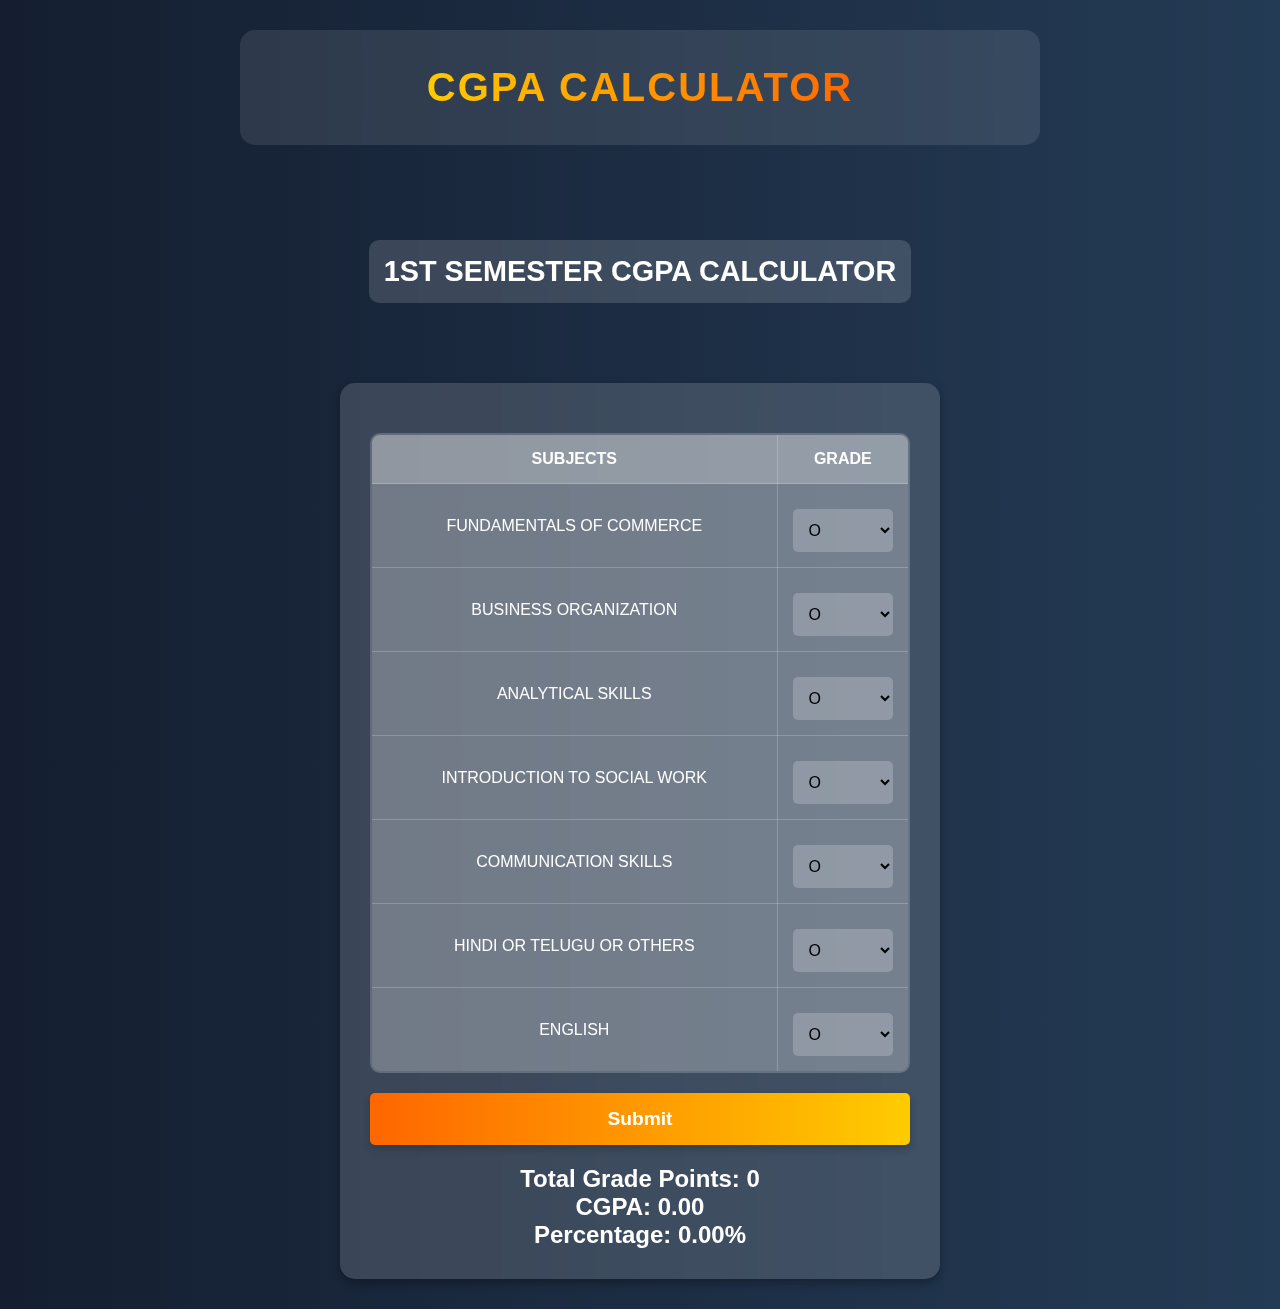
<file: four.html>
<!DOCTYPE html>
<html lang="en">
<head>
    <meta charset="UTF-8">
    <meta name="viewport" content="width=device-width, initial-scale=1.0">
    <title>1ST SEMESTER-CGPA CALCULATOR</title>
    <link rel="stylesheet" href="style.css">
    <link rel="stylesheet" href="one.css">
</head>
<body>
    <div class="top">
        <h1 class="title">CGPA CALCULATOR</h1>
    </div>
    <div class="one-calulation">
        <h1 class="one-calculation-title"> 1ST SEMESTER CGPA CALCULATOR</h1>
    </div>
    <div class="one-calulation-form">
        <form id="cgpa-form">
            <table border="2">
                <tr>
                    <th>SUBJECTS</th>
                    <th>GRADE</th>
                </tr> 
                <tr>
                    <td><label>FUNDAMENTALS OF COMMERCE</label></td>
                    <td>
                        <select class="grade">
                            <option value="10">O</option>
                            <option value="9">A+</option>
                            <option value="8">A</option>
                            <option value="7">B+</option>
                            <option value="6">B</option>
                            <option value="5">C</option>
                            <option value="4">D</option>
                            <option value="0">F</option>
                        </select>
                    </td>
                </tr>      
                <tr>
                    <td><label>BUSINESS ORGANIZATION</label></td>
                    <td>
                        <select class="grade">
                            <option value="10">O</option>
                            <option value="9">A+</option>
                            <option value="8">A</option>
                            <option value="7">B+</option>
                            <option value="6">B</option>
                            <option value="5">C</option>
                            <option value="4">D</option>
                            <option value="0">F</option>
                        </select>
                    </td>
                </tr>
                <tr>
                    <td><label>ANALYTICAL SKILLS</label></td>
                    <td>
                        <select class="grade">
                            <option value="10">O</option>
                            <option value="9">A+</option>
                            <option value="8">A</option>
                            <option value="7">B+</option>
                            <option value="6">B</option>
                            <option value="5">C</option>
                            <option value="4">D</option>
                            <option value="0">F</option>
                        </select>
                    </td>
                </tr>  
                <tr>
                    <td><label>INTRODUCTION TO SOCIAL WORK </label></td>
                    <td>
                        <select class="grade">
                            <option value="10">O</option>
                            <option value="9">A+</option>
                            <option value="8">A</option>
                            <option value="7">B+</option>
                            <option value="6">B</option>
                            <option value="5">C</option>
                            <option value="4">D</option>
                            <option value="0">F</option>
                        </select>
                    </td>
                </tr>  
                <tr>
                    <td><label>COMMUNICATION SKILLS</label></td>
                    <td>
                        <select class="grade">
                            <option value="10">O</option>
                            <option value="9">A+</option>
                            <option value="8">A</option>
                            <option value="7">B+</option>
                            <option value="6">B</option>
                            <option value="5">C</option>
                            <option value="4">D</option>
                            <option value="0">F</option>
                        </select>
                    </td>
                </tr> 
                <tr>
                    <td><label>HINDI OR TELUGU OR OTHERS</label></td>
                    <td>
                        <select class="grade">
                            <option value="10">O</option>
                            <option value="9">A+</option>
                            <option value="8">A</option>
                            <option value="7">B+</option>
                            <option value="6">B</option>
                            <option value="5">C</option>
                            <option value="4">D</option>
                            <option value="0">F</option>
                        </select>
                    </td>
                </tr>  
                <tr>
                    <td><label>ENGLISH</label></td>
                    <td>
                        <select class="grade">
                            <option value="10">O</option>
                            <option value="9">A+</option>
                            <option value="8">A</option>
                            <option value="7">B+</option>
                            <option value="6">B</option>
                            <option value="5">C</option>
                            <option value="4">D</option>
                            <option value="0">F</option>
                        </select>
                    </td>
                </tr> 
               
                
                <!-- Add remaining subjects as needed -->
            </table>
            <button type="button" onclick="calculateCGPA()">Submit</button>
        </form>
        <div>
            <h2 id="result-message"></h2>
            <h2>Total Grade Points: <span id="total-points">0</span></h2>
            <h2>CGPA: <span id="cgpa">0.00</span></h2>
            <h2>Percentage: <span id="percentage">0.00%</span></h2>
        </div>
    </div>

    <script>
    function calculateCGPA() {
        const credits = [4, 4, 2, 2, 2, 3, 3,]; // Example credits
        const grades = document.querySelectorAll(".grade");

        let totalPoints = 0, totalCredits = 0;
        let hasFail = false;

        grades.forEach((select, index) => {
            let gradeValue = parseInt(select.value);
            if (gradeValue === 0) {
                hasFail = true;  // If F is found, set fail condition
            }
            let weight = credits[index];
            totalPoints += gradeValue * weight;
            totalCredits += weight;
        });

        if (hasFail) {
            document.getElementById("result-message").innerText = "Fail";
            document.getElementById("total-points").innerText = "N/A";
            document.getElementById("cgpa").innerText = "N/A";
            document.getElementById("percentage").innerText = "N/A";
            return;  // Stop further execution
        }

        let cgpa = totalPoints / totalCredits;
        let percentage = cgpa * 9.5;

        document.getElementById("result-message").innerText = "Pass";
        document.getElementById("total-points").innerText = totalPoints;
        document.getElementById("cgpa").innerText = cgpa.toFixed(2);
        document.getElementById("percentage").innerText = percentage.toFixed(2) + "%";
    }
</script>
</body>
</html>
</file>
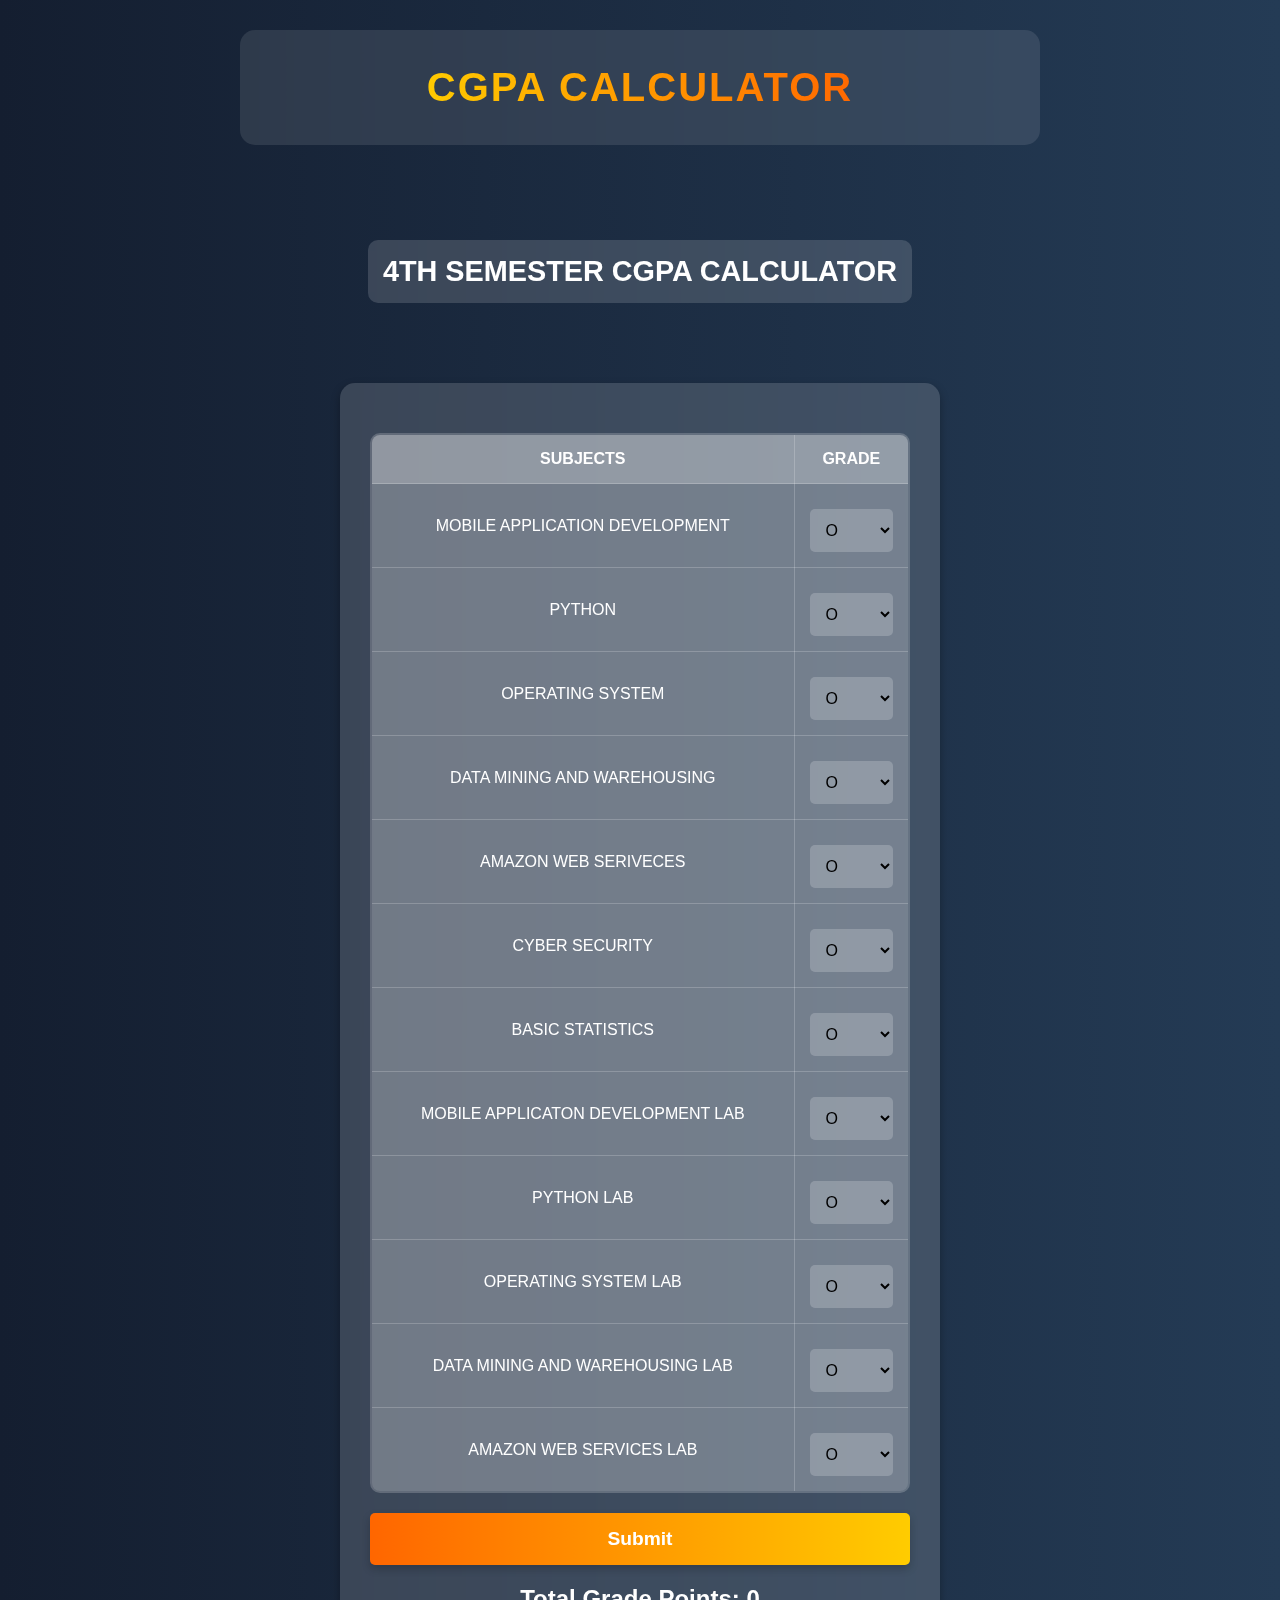
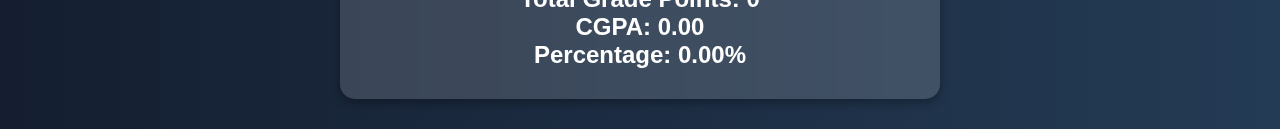
<file: one.html>
<!DOCTYPE html>
<html lang="en">
<head>
    <meta charset="UTF-8">
    <meta name="viewport" content="width=device-width, initial-scale=1.0">
    <title>4TH SEMESTER-CGPA CALCULATOR</title>
    <link rel="stylesheet" href="style.css">
    <link rel="stylesheet" href="one.css">
</head>
<body>
    <div class="top">
        <h1 class="title">CGPA CALCULATOR</h1>
    </div>
    <div class="one-calulation">
        <h1 class="one-calculation-title"> 4TH SEMESTER CGPA CALCULATOR</h1>
    </div>
    <div class="one-calulation-form">
        <form id="cgpa-form">
            <table border="2">
                <tr>
                    <th>SUBJECTS</th>
                    <th>GRADE</th>
                </tr> 
                <tr>
                    <td><label>MOBILE APPLICATION DEVELOPMENT</label></td>
                    <td>
                        <select class="grade">
                            <option value="10">O</option>
                            <option value="9">A+</option>
                            <option value="8">A</option>
                            <option value="7">B+</option>
                            <option value="6">B</option>
                            <option value="5">C</option>
                            <option value="4">D</option>
                            <option value="0">F</option>
                        </select>
                    </td>
                </tr>      
                <tr>
                    <td><label>PYTHON</label></td>
                    <td>
                        <select class="grade">
                            <option value="10">O</option>
                            <option value="9">A+</option>
                            <option value="8">A</option>
                            <option value="7">B+</option>
                            <option value="6">B</option>
                            <option value="5">C</option>
                            <option value="4">D</option>
                            <option value="0">F</option>
                        </select>
                    </td>
                </tr>
                <tr>
                    <td><label>OPERATING SYSTEM</label></td>
                    <td>
                        <select class="grade">
                            <option value="10">O</option>
                            <option value="9">A+</option>
                            <option value="8">A</option>
                            <option value="7">B+</option>
                            <option value="6">B</option>
                            <option value="5">C</option>
                            <option value="4">D</option>
                            <option value="0">F</option>
                        </select>
                    </td>
                </tr>  
                <tr>
                    <td><label>DATA MINING AND WAREHOUSING</label></td>
                    <td>
                        <select class="grade">
                            <option value="10">O</option>
                            <option value="9">A+</option>
                            <option value="8">A</option>
                            <option value="7">B+</option>
                            <option value="6">B</option>
                            <option value="5">C</option>
                            <option value="4">D</option>
                            <option value="0">F</option>
                        </select>
                    </td>
                </tr>  
                <tr>
                    <td><label>AMAZON WEB SERIVECES</label></td>
                    <td>
                        <select class="grade">
                            <option value="10">O</option>
                            <option value="9">A+</option>
                            <option value="8">A</option>
                            <option value="7">B+</option>
                            <option value="6">B</option>
                            <option value="5">C</option>
                            <option value="4">D</option>
                            <option value="0">F</option>
                        </select>
                    </td>
                </tr> 
                <tr>
                    <td><label>CYBER SECURITY</label></td>
                    <td>
                        <select class="grade">
                            <option value="10">O</option>
                            <option value="9">A+</option>
                            <option value="8">A</option>
                            <option value="7">B+</option>
                            <option value="6">B</option>
                            <option value="5">C</option>
                            <option value="4">D</option>
                            <option value="0">F</option>
                        </select>
                    </td>
                </tr>  
                <tr>
                    <td><label>BASIC STATISTICS</label></td>
                    <td>
                        <select class="grade">
                            <option value="10">O</option>
                            <option value="9">A+</option>
                            <option value="8">A</option>
                            <option value="7">B+</option>
                            <option value="6">B</option>
                            <option value="5">C</option>
                            <option value="4">D</option>
                            <option value="0">F</option>
                        </select>
                    </td>
                </tr>  
                <tr>
                    <td><label>MOBILE APPLICATON DEVELOPMENT LAB</label></td>
                    <td>
                        <select class="grade">
                            <option value="10">O</option>
                            <option value="9">A+</option>
                            <option value="8">A</option>
                            <option value="7">B+</option>
                            <option value="6">B</option>
                            <option value="5">C</option>
                            <option value="4">D</option>
                            <option value="0">F</option>
                        </select>
                    </td>
                </tr>  
                <tr>
                    <td><label>PYTHON LAB</label></td>
                    <td>
                        <select class="grade">
                            <option value="10">O</option>
                            <option value="9">A+</option>
                            <option value="8">A</option>
                            <option value="7">B+</option>
                            <option value="6">B</option>
                            <option value="5">C</option>
                            <option value="4">D</option>
                            <option value="0">F</option>
                        </select>
                    </td>
                </tr>  
                <tr>
                    <td><label>OPERATING SYSTEM LAB</label></td>
                    <td>
                        <select class="grade">
                            <option value="10">O</option>
                            <option value="9">A+</option>
                            <option value="8">A</option>
                            <option value="7">B+</option>
                            <option value="6">B</option>
                            <option value="5">C</option>
                            <option value="4">D</option>
                            <option value="0">F</option>
                        </select>
                    </td>
                </tr>  
                <tr>
                    <td><label>DATA MINING AND WAREHOUSING LAB</label></td>
                    <td>
                        <select class="grade">
                            <option value="10">O</option>
                            <option value="9">A+</option>
                            <option value="8">A</option>
                            <option value="7">B+</option>
                            <option value="6">B</option>
                            <option value="5">C</option>
                            <option value="4">D</option>
                            <option value="0">F</option>
                        </select>
                    </td>
                </tr>  
                <tr>
                    <td><label>AMAZON WEB SERVICES LAB</label></td>
                    <td>
                        <select class="grade">
                            <option value="10">O</option>
                            <option value="9">A+</option>
                            <option value="8">A</option>
                            <option value="7">B+</option>
                            <option value="6">B</option>
                            <option value="5">C</option>
                            <option value="4">D</option>
                            <option value="0">F</option>
                        </select>
                    </td>
                </tr>  
                
                <!-- Add remaining subjects as needed -->
            </table>
            <button type="button" onclick="calculateCGPA()">Submit</button>
        </form>
        <div>
            <h2 id="result-message"></h2>
            <h2>Total Grade Points: <span id="total-points">0</span></h2>
            <h2>CGPA: <span id="cgpa">0.00</span></h2>
            <h2>Percentage: <span id="percentage">0.00%</span></h2>
        </div>
    </div>

    <script>
    function calculateCGPA() {
        const credits = [3, 3, 3, 3, 3, 2, 2, 1, 1, 1, 1, 1]; // Example credits
        const grades = document.querySelectorAll(".grade");

        let totalPoints = 0, totalCredits = 0;
        let hasFail = false;

        grades.forEach((select, index) => {
            let gradeValue = parseInt(select.value);
            if (gradeValue === 0) {
                hasFail = true;  // If F is found, set fail condition
            }
            let weight = credits[index];
            totalPoints += gradeValue * weight;
            totalCredits += weight;
        });

        if (hasFail) {
            document.getElementById("result-message").innerText = "Fail";
            document.getElementById("total-points").innerText = "N/A";
            document.getElementById("cgpa").innerText = "N/A";
            document.getElementById("percentage").innerText = "N/A";
            return;  // Stop further execution
        }

        let cgpa = totalPoints / totalCredits;
        let percentage = cgpa * 9.5;

        document.getElementById("result-message").innerText = "Pass";
        document.getElementById("total-points").innerText = totalPoints;
        document.getElementById("cgpa").innerText = cgpa.toFixed(2);
        document.getElementById("percentage").innerText = percentage.toFixed(2) + "%";
    }
</script>
</body>
</html>
</file>
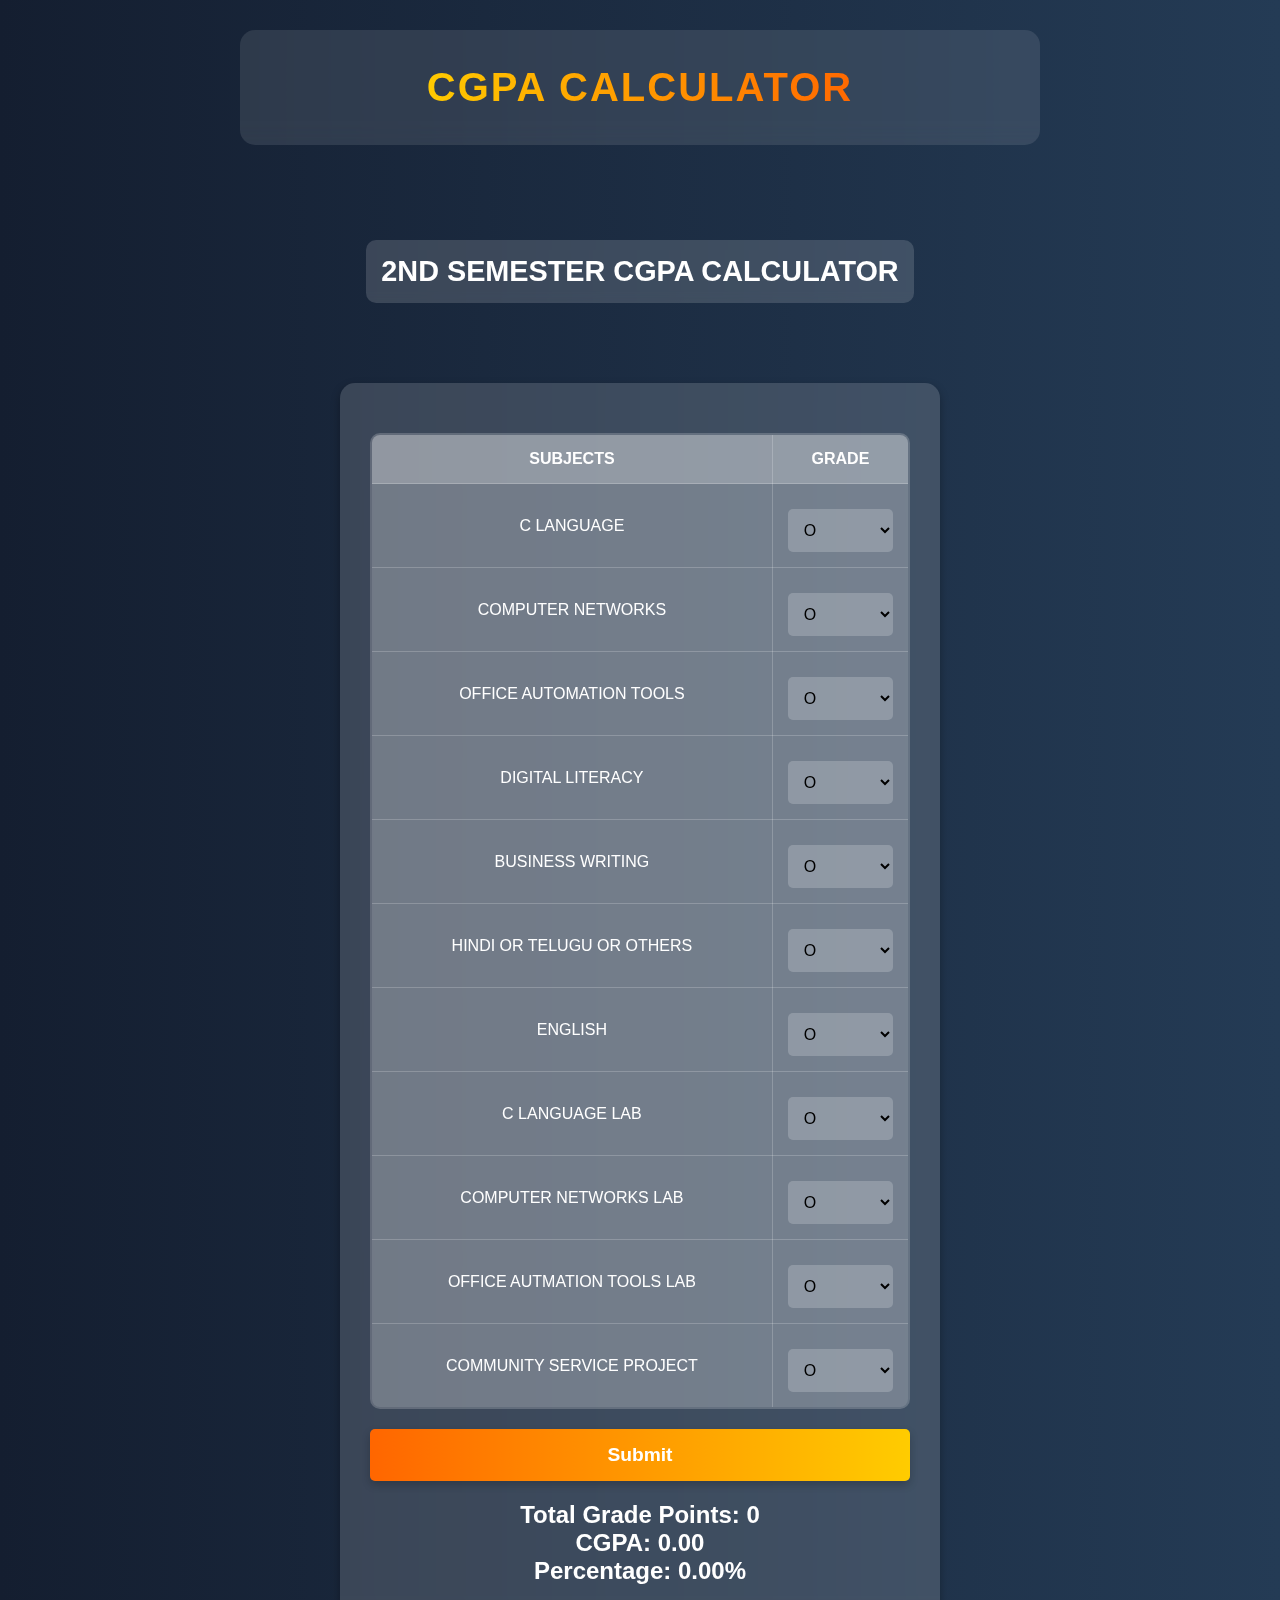
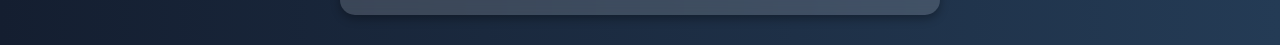
<file: three.html>
<!DOCTYPE html>
<html lang="en">
<head>
    <meta charset="UTF-8">
    <meta name="viewport" content="width=device-width, initial-scale=1.0">
    <title>2ND SEMESTER-CGPA CALCULATOR</title>
    <link rel="stylesheet" href="style.css">
    <link rel="stylesheet" href="one.css">
</head>
<body>
    <div class="top">
        <h1 class="title">CGPA CALCULATOR</h1>
    </div>
    <div class="one-calulation">
        <h1 class="one-calculation-title"> 2ND SEMESTER CGPA CALCULATOR</h1>
    </div>
    <div class="one-calulation-form">
        <form id="cgpa-form">
            <table border="2">
                <tr>
                    <th>SUBJECTS</th>
                    <th>GRADE</th>
                </tr> 
                <tr>
                    <td><label>C LANGUAGE</label></td>
                    <td>
                        <select class="grade">
                            <option value="10">O</option>
                            <option value="9">A+</option>
                            <option value="8">A</option>
                            <option value="7">B+</option>
                            <option value="6">B</option>
                            <option value="5">C</option>
                            <option value="4">D</option>
                            <option value="0">F</option>
                        </select>
                    </td>
                </tr>      
                <tr>
                    <td><label>COMPUTER NETWORKS</label></td>
                    <td>
                        <select class="grade">
                            <option value="10">O</option>
                            <option value="9">A+</option>
                            <option value="8">A</option>
                            <option value="7">B+</option>
                            <option value="6">B</option>
                            <option value="5">C</option>
                            <option value="4">D</option>
                            <option value="0">F</option>
                        </select>
                    </td>
                </tr>
                <tr>
                    <td><label>OFFICE AUTOMATION TOOLS</label></td>
                    <td>
                        <select class="grade">
                            <option value="10">O</option>
                            <option value="9">A+</option>
                            <option value="8">A</option>
                            <option value="7">B+</option>
                            <option value="6">B</option>
                            <option value="5">C</option>
                            <option value="4">D</option>
                            <option value="0">F</option>
                        </select>
                    </td>
                </tr>  
                <tr>
                    <td><label>DIGITAL LITERACY </label></td>
                    <td>
                        <select class="grade">
                            <option value="10">O</option>
                            <option value="9">A+</option>
                            <option value="8">A</option>
                            <option value="7">B+</option>
                            <option value="6">B</option>
                            <option value="5">C</option>
                            <option value="4">D</option>
                            <option value="0">F</option>
                        </select>
                    </td>
                </tr>  
                <tr>
                    <td><label>BUSINESS WRITING</label></td>
                    <td>
                        <select class="grade">
                            <option value="10">O</option>
                            <option value="9">A+</option>
                            <option value="8">A</option>
                            <option value="7">B+</option>
                            <option value="6">B</option>
                            <option value="5">C</option>
                            <option value="4">D</option>
                            <option value="0">F</option>
                        </select>
                    </td>
                </tr> 
                <tr>
                    <td><label>HINDI OR TELUGU OR OTHERS</label></td>
                    <td>
                        <select class="grade">
                            <option value="10">O</option>
                            <option value="9">A+</option>
                            <option value="8">A</option>
                            <option value="7">B+</option>
                            <option value="6">B</option>
                            <option value="5">C</option>
                            <option value="4">D</option>
                            <option value="0">F</option>
                        </select>
                    </td>
                </tr>  
                <tr>
                    <td><label>ENGLISH</label></td>
                    <td>
                        <select class="grade">
                            <option value="10">O</option>
                            <option value="9">A+</option>
                            <option value="8">A</option>
                            <option value="7">B+</option>
                            <option value="6">B</option>
                            <option value="5">C</option>
                            <option value="4">D</option>
                            <option value="0">F</option>
                        </select>
                    </td>
                </tr>  
                <tr>
                    <td><label>C LANGUAGE  LAB</label></td>
                    <td>
                        <select class="grade">
                            <option value="10">O</option>
                            <option value="9">A+</option>
                            <option value="8">A</option>
                            <option value="7">B+</option>
                            <option value="6">B</option>
                            <option value="5">C</option>
                            <option value="4">D</option>
                            <option value="0">F</option>
                        </select>
                    </td>
                </tr>  
                <tr>
                    <td><label>COMPUTER NETWORKS  LAB</label></td>
                    <td>
                        <select class="grade">
                            <option value="10">O</option>
                            <option value="9">A+</option>
                            <option value="8">A</option>
                            <option value="7">B+</option>
                            <option value="6">B</option>
                            <option value="5">C</option>
                            <option value="4">D</option>
                            <option value="0">F</option>
                        </select>
                    </td>
                </tr>  
                <tr>
                    <td><label>OFFICE AUTMATION TOOLS LAB</label></td>
                    <td>
                        <select class="grade">
                            <option value="10">O</option>
                            <option value="9">A+</option>
                            <option value="8">A</option>
                            <option value="7">B+</option>
                            <option value="6">B</option>
                            <option value="5">C</option>
                            <option value="4">D</option>
                            <option value="0">F</option>
                        </select>
                    </td>
                </tr>  
                                <tr>
                    <td><label>COMMUNITY SERVICE PROJECT</label></td>
                    <td>
                        <select class="grade">
                            <option value="10">O</option>
                            <option value="9">A+</option>
                            <option value="8">A</option>
                            <option value="7">B+</option>
                            <option value="6">B</option>
                            <option value="5">C</option>
                            <option value="4">D</option>
                            <option value="0">F</option>
                        </select>
                    </td>
                </tr>  
               
                
                <!-- Add remaining subjects as needed -->
            </table>
            <button type="button" onclick="calculateCGPA()">Submit</button>
        </form>
        <div>
            <h2 id="result-message"></h2>
            <h2>Total Grade Points: <span id="total-points">0</span></h2>
            <h2>CGPA: <span id="cgpa">0.00</span></h2>
            <h2>Percentage: <span id="percentage">0.00%</span></h2>
        </div>
    </div>

    <script>
    function calculateCGPA() {
        const credits = [3, 3, 3, 2, 2, 3, 3, 1, 1, 1, 4]; // Example credits
        const grades = document.querySelectorAll(".grade");

        let totalPoints = 0, totalCredits = 0;
        let hasFail = false;

        grades.forEach((select, index) => {
            let gradeValue = parseInt(select.value);
            if (gradeValue === 0) {
                hasFail = true;  // If F is found, set fail condition
            }
            let weight = credits[index];
            totalPoints += gradeValue * weight;
            totalCredits += weight;
        });

        if (hasFail) {
            document.getElementById("result-message").innerText = "Fail";
            document.getElementById("total-points").innerText = "N/A";
            document.getElementById("cgpa").innerText = "N/A";
            document.getElementById("percentage").innerText = "N/A";
            return;  // Stop further execution
        }

        let cgpa = totalPoints / totalCredits;
        let percentage = cgpa * 9.5;

        document.getElementById("result-message").innerText = "Pass";
        document.getElementById("total-points").innerText = totalPoints;
        document.getElementById("cgpa").innerText = cgpa.toFixed(2);
        document.getElementById("percentage").innerText = percentage.toFixed(2) + "%";
    }
</script>
</body>
</html>
</file>
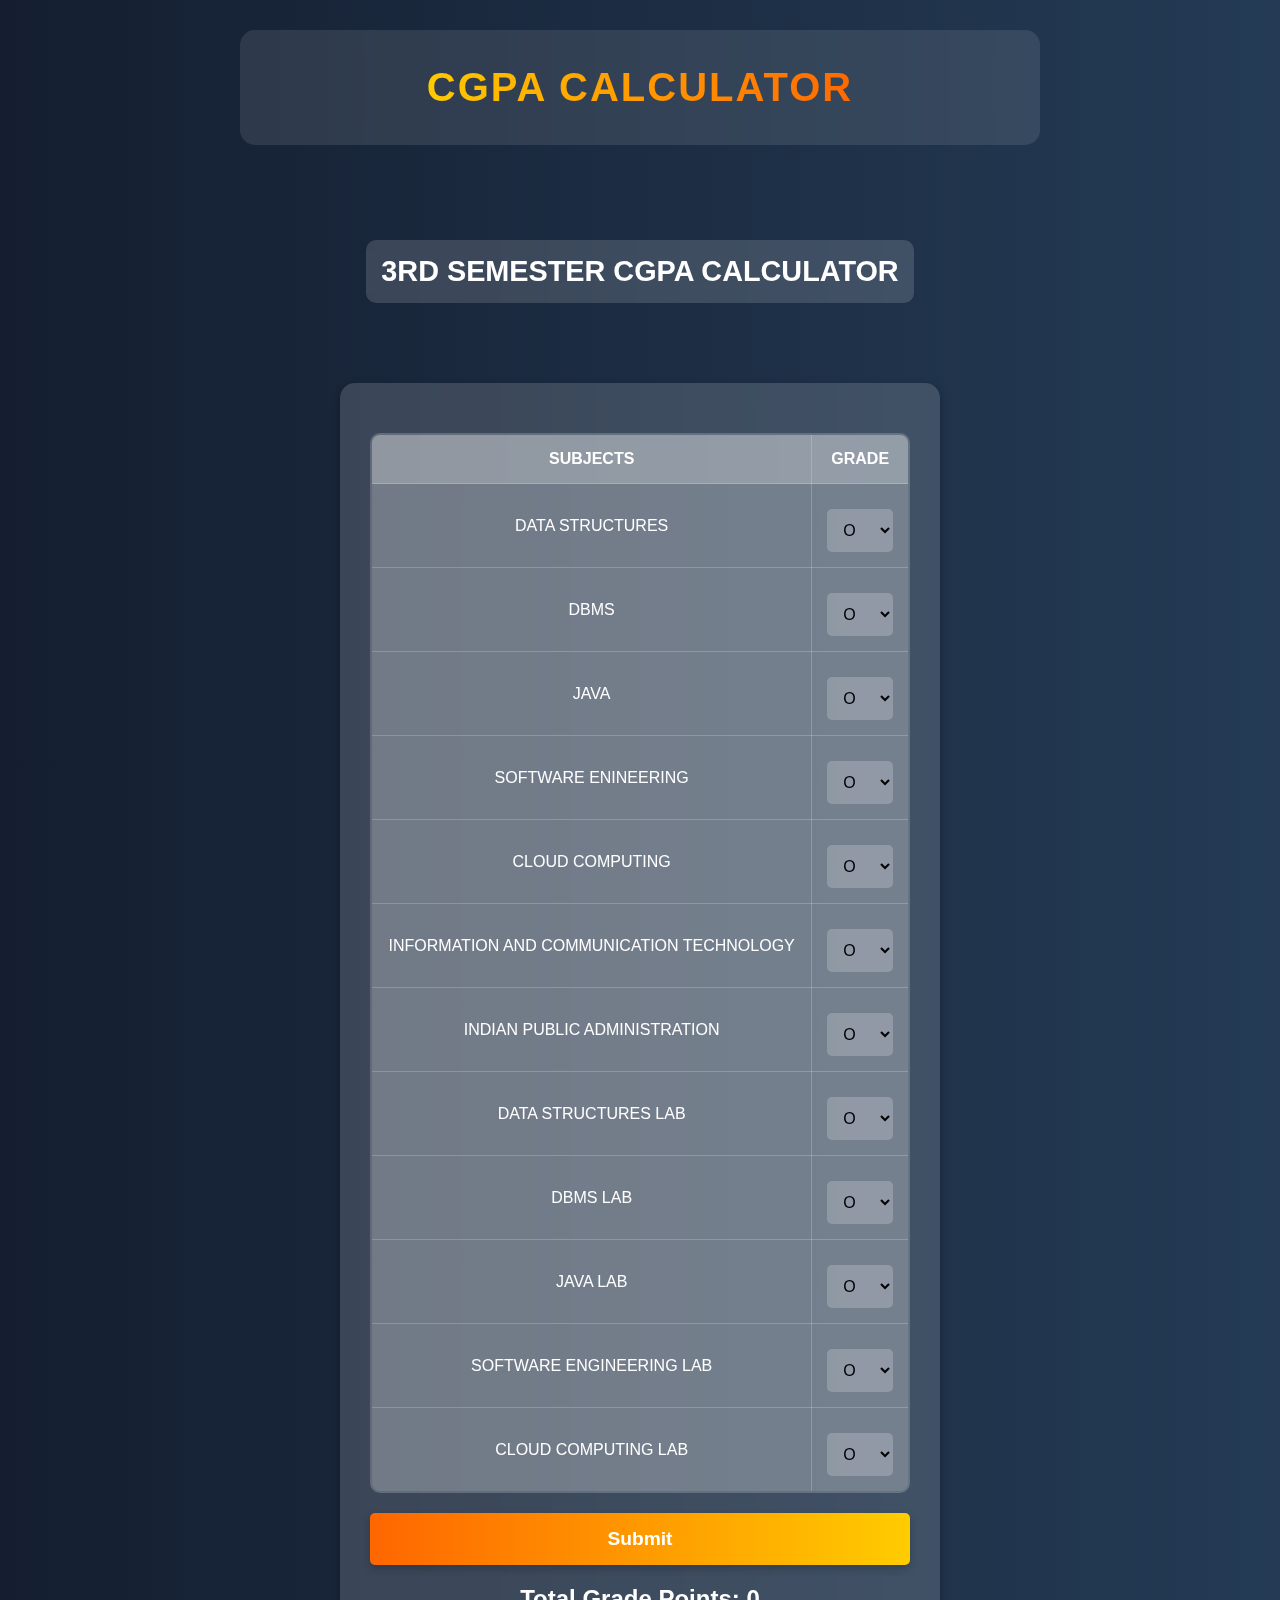
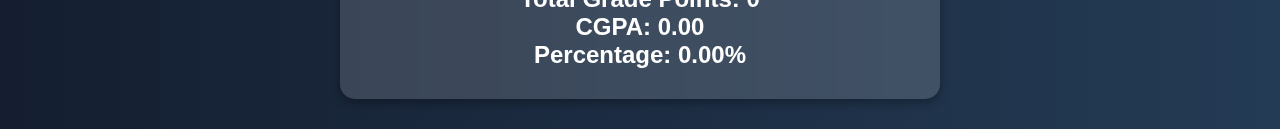
<file: two.html>
<!DOCTYPE html>
<html lang="en">
<head>
    <meta charset="UTF-8">
    <meta name="viewport" content="width=device-width, initial-scale=1.0">
    <title>3RD SEMESTER-CGPA CALCULATOR</title>
    <link rel="stylesheet" href="style.css">
    <link rel="stylesheet" href="one.css">
</head>
<body>
    <div class="top">
        <h1 class="title">CGPA CALCULATOR</h1>
    </div>
    <div class="one-calulation">
        <h1 class="one-calculation-title"> 3RD SEMESTER CGPA CALCULATOR</h1>
    </div>
    <div class="one-calulation-form">
        <form id="cgpa-form">
            <table border="2">
                <tr>
                    <th>SUBJECTS</th>
                    <th>GRADE</th>
                </tr> 
                <tr>
                    <td><label>DATA STRUCTURES</label></td>
                    <td>
                        <select class="grade">
                            <option value="10">O</option>
                            <option value="9">A+</option>
                            <option value="8">A</option>
                            <option value="7">B+</option>
                            <option value="6">B</option>
                            <option value="5">C</option>
                            <option value="4">D</option>
                            <option value="0">F</option>
                        </select>
                    </td>
                </tr>      
                <tr>
                    <td><label>DBMS</label></td>
                    <td>
                        <select class="grade">
                            <option value="10">O</option>
                            <option value="9">A+</option>
                            <option value="8">A</option>
                            <option value="7">B+</option>
                            <option value="6">B</option>
                            <option value="5">C</option>
                            <option value="4">D</option>
                            <option value="0">F</option>
                        </select>
                    </td>
                </tr>
                <tr>
                    <td><label>JAVA</label></td>
                    <td>
                        <select class="grade">
                            <option value="10">O</option>
                            <option value="9">A+</option>
                            <option value="8">A</option>
                            <option value="7">B+</option>
                            <option value="6">B</option>
                            <option value="5">C</option>
                            <option value="4">D</option>
                            <option value="0">F</option>
                        </select>
                    </td>
                </tr>  
                <tr>
                    <td><label>SOFTWARE ENINEERING</label></td>
                    <td>
                        <select class="grade">
                            <option value="10">O</option>
                            <option value="9">A+</option>
                            <option value="8">A</option>
                            <option value="7">B+</option>
                            <option value="6">B</option>
                            <option value="5">C</option>
                            <option value="4">D</option>
                            <option value="0">F</option>
                        </select>
                    </td>
                </tr>  
                <tr>
                    <td><label>CLOUD COMPUTING</label></td>
                    <td>
                        <select class="grade">
                            <option value="10">O</option>
                            <option value="9">A+</option>
                            <option value="8">A</option>
                            <option value="7">B+</option>
                            <option value="6">B</option>
                            <option value="5">C</option>
                            <option value="4">D</option>
                            <option value="0">F</option>
                        </select>
                    </td>
                </tr> 
                <tr>
                    <td><label>INFORMATION AND COMMUNICATION TECHNOLOGY</label></td>
                    <td>
                        <select class="grade">
                            <option value="10">O</option>
                            <option value="9">A+</option>
                            <option value="8">A</option>
                            <option value="7">B+</option>
                            <option value="6">B</option>
                            <option value="5">C</option>
                            <option value="4">D</option>
                            <option value="0">F</option>
                        </select>
                    </td>
                </tr>  
                <tr>
                    <td><label>INDIAN PUBLIC ADMINISTRATION</label></td>
                    <td>
                        <select class="grade">
                            <option value="10">O</option>
                            <option value="9">A+</option>
                            <option value="8">A</option>
                            <option value="7">B+</option>
                            <option value="6">B</option>
                            <option value="5">C</option>
                            <option value="4">D</option>
                            <option value="0">F</option>
                        </select>
                    </td>
                </tr>  
                <tr>
                    <td><label>DATA STRUCTURES LAB</label></td>
                    <td>
                        <select class="grade">
                            <option value="10">O</option>
                            <option value="9">A+</option>
                            <option value="8">A</option>
                            <option value="7">B+</option>
                            <option value="6">B</option>
                            <option value="5">C</option>
                            <option value="4">D</option>
                            <option value="0">F</option>
                        </select>
                    </td>
                </tr>  
                <tr>
                    <td><label>DBMS LAB</label></td>
                    <td>
                        <select class="grade">
                            <option value="10">O</option>
                            <option value="9">A+</option>
                            <option value="8">A</option>
                            <option value="7">B+</option>
                            <option value="6">B</option>
                            <option value="5">C</option>
                            <option value="4">D</option>
                            <option value="0">F</option>
                        </select>
                    </td>
                </tr>  
                <tr>
                    <td><label>JAVA LAB</label></td>
                    <td>
                        <select class="grade">
                            <option value="10">O</option>
                            <option value="9">A+</option>
                            <option value="8">A</option>
                            <option value="7">B+</option>
                            <option value="6">B</option>
                            <option value="5">C</option>
                            <option value="4">D</option>
                            <option value="0">F</option>
                        </select>
                    </td>
                </tr>  
                <tr>
                    <td><label> SOFTWARE ENGINEERING  LAB</label></td>
                    <td>
                        <select class="grade">
                            <option value="10">O</option>
                            <option value="9">A+</option>
                            <option value="8">A</option>
                            <option value="7">B+</option>
                            <option value="6">B</option>
                            <option value="5">C</option>
                            <option value="4">D</option>
                            <option value="0">F</option>
                        </select>
                    </td>
                </tr>  
                <tr>
                    <td><label>CLOUD COMPUTING LAB</label></td>
                    <td>
                        <select class="grade">
                            <option value="10">O</option>
                            <option value="9">A+</option>
                            <option value="8">A</option>
                            <option value="7">B+</option>
                            <option value="6">B</option>
                            <option value="5">C</option>
                            <option value="4">D</option>
                            <option value="0">F</option>
                        </select>
                    </td>
                </tr>  
                
                <!-- Add remaining subjects as needed -->
            </table>
            <button type="button" onclick="calculateCGPA()">Submit</button>
        </form>
        <div>
            <h2 id="result-message"></h2>
            <h2>Total Grade Points: <span id="total-points">0</span></h2>
            <h2>CGPA: <span id="cgpa">0.00</span></h2>
            <h2>Percentage: <span id="percentage">0.00%</span></h2>
        </div>
    </div>

    <script>
    function calculateCGPA() {
        const credits = [3, 3, 3, 3, 3, 2, 2, 1, 1, 1, 1, 1]; // Example credits
        const grades = document.querySelectorAll(".grade");

        let totalPoints = 0, totalCredits = 0;
        let hasFail = false;

        grades.forEach((select, index) => {
            let gradeValue = parseInt(select.value);
            if (gradeValue === 0) {
                hasFail = true;  // If F is found, set fail condition
            }
            let weight = credits[index];
            totalPoints += gradeValue * weight;
            totalCredits += weight;
        });

        if (hasFail) {
            document.getElementById("result-message").innerText = "Fail";
            document.getElementById("total-points").innerText = "N/A";
            document.getElementById("cgpa").innerText = "N/A";
            document.getElementById("percentage").innerText = "N/A";
            return;  // Stop further execution
        }

        let cgpa = totalPoints / totalCredits;
        let percentage = cgpa * 9.5;

        document.getElementById("result-message").innerText = "Pass";
        document.getElementById("total-points").innerText = totalPoints;
        document.getElementById("cgpa").innerText = cgpa.toFixed(2);
        document.getElementById("percentage").innerText = percentage.toFixed(2) + "%";
    }
</script>
</body>
</html>
</file>
<file: style.css>
/* ---- General Page Styling ---- */
* {
    margin: 0;
    padding: 0;
    box-sizing: border-box;
    font-family: "Poppins", sans-serif;
}

body {
    background: linear-gradient(to right, #141E30, #243B55);
    color: white;
    text-align: center;
    min-height: 100vh;
    display: flex;
    flex-direction: column;
    align-items: center;
    justify-content: center;
}

/* ---- Header Section ---- */
.top {
    display: flex;
    align-items: center;
    justify-content: center;
    gap: 15px;
    padding: 20px;
    background: rgba(255, 255, 255, 0.1);
    backdrop-filter: blur(10px);
    border-radius: 15px;
    width: 90%;
    max-width: 1000px;
    margin-bottom: 30px;
    animation: fadeIn 1.5s ease-in-out;
}

.logo {
    width: 80px;
    height: 80px;
    border-radius: 50%;
    transition: transform 0.3s;
}

.logo:hover {
    transform: scale(1.1);
}

.title {
    font-size: 2.5em;
    font-weight: bold;
    text-transform: uppercase;
    letter-spacing: 2px;
    background: linear-gradient(to right, #ffcc00, #ff6600);
    -webkit-background-clip: text;
    color: transparent;
}

/* ---- Semester Boxes ---- */
.sems-container {
    display: flex;
    flex-wrap: wrap;
    justify-content: center;
    gap: 20px;
    padding: 20px;
    width: 90%;
    max-width: 1000px;
}

.sems-box {
    width: fit-content;
    height: fit-content;
    display: flex;
    align-items: center;
    justify-content: center;
    background: rgba(255, 255, 255, 0.15);
    backdrop-filter: blur(8px);
    color: white;
    font-size: 1.5em;
    font-weight: bold;
    border-radius: 15px;
    box-shadow: 0 4px 8px rgba(0, 0, 0, 0.4);
    text-decoration: none;
    transition: transform 0.3s ease, background 0.3s;
    padding: 15px;
}

.sems-box:hover {
    transform: translateY(-8px);
    background: rgba(255, 255, 255, 0.3);
    box-shadow: 0 10px 15px rgba(255, 255, 255, 0.3);
    color: #141E30;
}
.sems-box h1{
    font-size: 30px;
    font-family: 'Gill Sans', 'Gill Sans MT', Calibri, 'Trebuchet MS', sans-serif;
}
/* ---- Responsive Design ---- */
@media (max-width: 768px) {
    .top {
        display: flex;
       margin-top: 25px;
        text-align: center;
        padding: 15px;
    }
    
    .title {
        font-size: 2em;
    }

    .sems-container {
        flex-direction: column;
        align-items: center;
    }

    .sems-box {
        width: 90%;
    }
}

/* ---- Animations ---- */
@keyframes fadeIn {
    from {
        opacity: 0;
        transform: translateY(-20px);
    }
    to {
        opacity: 1;
        transform: translateY(0);
    }
}
</file>
<file: one.css>
/* ---- General Page Styling ---- */
* {
    margin: 0;
    padding: 0;
    box-sizing: border-box;
    font-family: 'Poppins', sans-serif;
}

body {
    background: linear-gradient(to right, #141E30, #243B55);
    color: white;
    text-align: center;
    min-height: 100vh;
    display: flex;
    flex-direction: column;
    align-items: center;
    justify-content: center;
    padding: 30px; /* More padding for better spacing */
    gap: 30px; /* Increased gap between sections */
}

/* ---- Header Section ---- */
.top {
    display: flex;
    align-items: center;
    justify-content: center;
    gap: 30px; /* More space between logo and title */
    padding: 25px;
    background: rgba(255, 255, 255, 0.1);
    backdrop-filter: blur(10px);
    border-radius: 15px;
    width: 90%;
    max-width: 800px;
    animation: fadeIn 1.5s ease-in-out;
    margin-bottom: 20px; /* Added margin below */
}

.title {
    font-size: 2.5em;
    font-weight: bold;
    text-transform: uppercase;
    letter-spacing: 2px;
    background: linear-gradient(to right, #ffcc00, #ff6600);
    -webkit-background-clip: text;
    color: transparent;
    padding: 10px;
}

/* ---- Calculator Box ---- */
.one-calulation {
    margin-top: 30px;
    text-align: center;
    padding: 15px; /* Added padding */
}

.one-calculation-title {
    font-size: 1.8rem;
    font-weight: bold;
    color: white;
    text-transform: uppercase;
    background: rgba(255, 255, 255, 0.15);
    padding: 15px;
    border-radius: 10px;
    display: inline-block;
    backdrop-filter: blur(5px);
    animation: fadeIn 1.5s ease-in-out;
    margin-bottom: 15px; /* Added margin below */
}

/* ---- Form Section ---- */
.one-calulation-form {
    background: rgba(255, 255, 255, 0.15);
    padding: 30px; /* More padding for spacing */
    border-radius: 15px;
    box-shadow: 0px 4px 10px rgba(0, 0, 0, 0.3);
    margin-top: 20px;
    width: 90%;
    max-width: 600px;
    backdrop-filter: blur(8px);
    animation: fadeInUp 1s ease-in-out;
    display: flex;
    flex-direction: column;
    gap: 20px; /* Increased gap between form elements */
}

/* ---- Table Styling ---- */
table {
    width: 100%;
    border-collapse: collapse;
    margin-top: 20px;
    background: rgba(255, 255, 255, 0.2);
    border-radius: 10px;
    overflow: hidden;
    padding: 10px; /* Added padding */
}

th, td {
    border: 1px solid rgba(255, 255, 255, 0.2);
    padding: 15px;
    text-align: center;
    color: white;
}

th {
    background: rgba(255, 255, 255, 0.3);
    font-weight: bold;
}

td {
    background: rgba(255, 255, 255, 0.1);
}

/* ---- Dropdown (Select) Styling ---- */
select {
    width: 100%;
    padding: 12px;
    border: none;
    border-radius: 5px;
    background: rgba(255, 255, 255, 0.2);
    color: black;
    font-size: 1rem;
    cursor: pointer;
    transition: 0.3s ease-in-out;
    margin-top: 10px; /* Added margin above */
}

select:hover {
    background: rgba(255, 255, 255, 0.3);
}

/* ---- CGPA Display ---- */
#cgpa-result {
    
    text-align: center;
    font-size: 1.5rem;
    font-weight: bold;
    color: #ffcc00;
    margin-top: 40px; /* More spacing */
    padding: 10px;
}

/* ---- Submit Button ---- */
button {
    display: block;
    width: 100%;
    padding: 15px; /* Increased padding */
    font-size: 1.2rem;
    color: white;
    background: linear-gradient(to right, #ff6600, #ffcc00);
    border: none;
    border-radius: 5px;
    cursor: pointer;
    margin-top: 20px; /* Increased margin */
    transition: 0.3s ease-in-out;
    font-weight: bold;
    box-shadow: 0 4px 8px rgba(0, 0, 0, 0.2);
}

button:hover {
    background: linear-gradient(to right, #ffcc00, #ff6600);
    transform: translateY(-3px);
    box-shadow: 0 10px 15px rgba(255, 204, 0, 0.3);
}

/* ---- Responsive Design ---- */
@media (max-width: 768px) {
    .top {
        flex-direction: column;
        text-align: center;
        padding: 20px;
        gap: 15px; /* Adjusted spacing */
    }

    .title {
        font-size: 2em;
    }

    .one-calulation-form {
        width: 100%;
        padding: 20px; /* Adjusted for small screens */
        gap: 15px;
    }
}

/* ---- Animations ---- */
@keyframes fadeIn {
    from {
        opacity: 0;
        transform: translateY(-20px);
    }
    to {
        opacity: 1;
        transform: translateY(0);
    }
}

@keyframes fadeInUp {
    from {
        opacity: 0;
        transform: translateY(30px);
    }
    to {
        opacity: 1;
        transform: translateY(0);
    }
}
</file>
